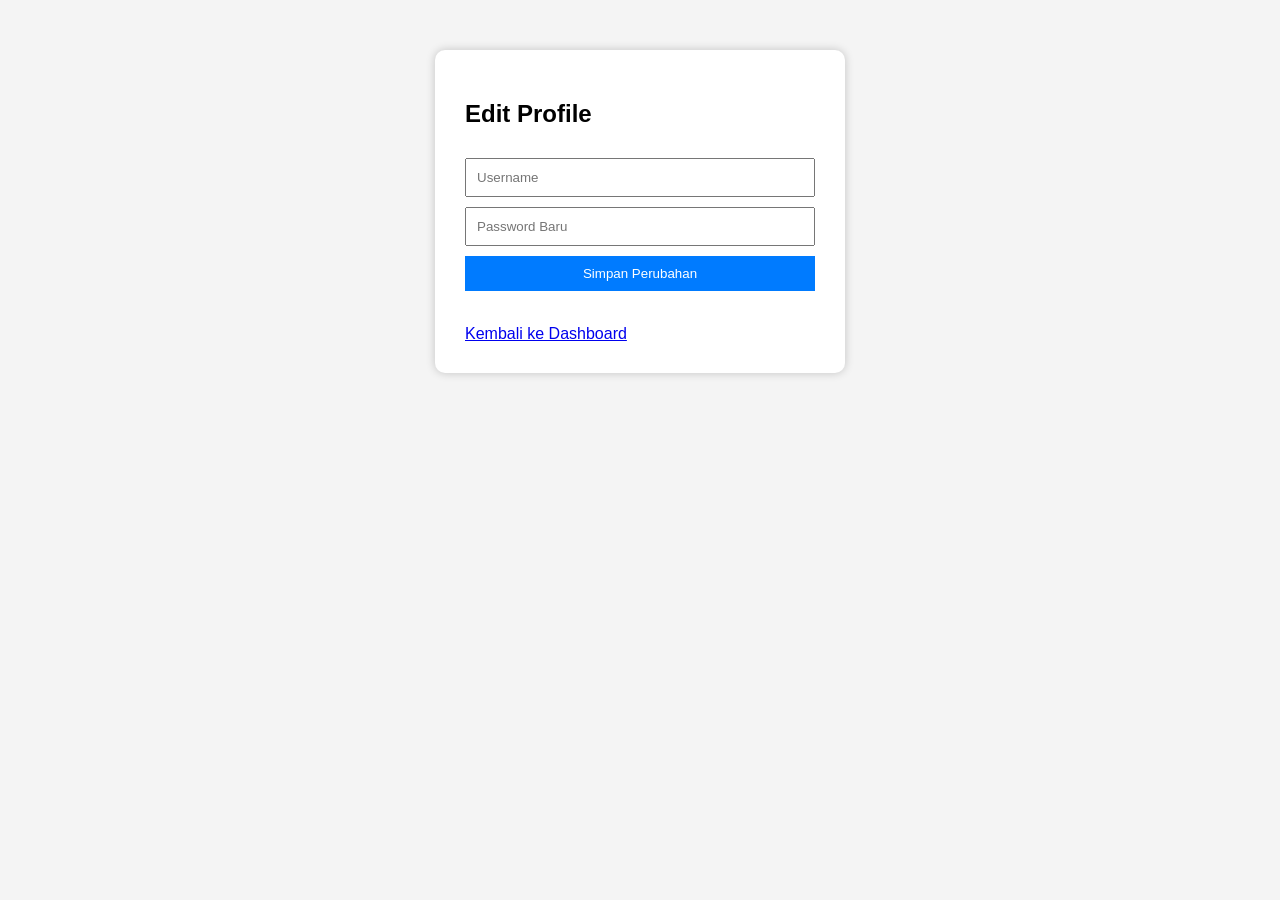
<file: profile.html>
<!DOCTYPE html>
<html lang="id">
<head>
    <meta charset="UTF-8">
    <meta name="viewport" content="width=device-width, initial-scale=1.0">
    <title>Edit Profile</title>
    <link rel="stylesheet" href="style.css">
</head>
<body>

<div class="container">
    <h2>Edit Profile</h2>

    <input type="text" id="editUser" placeholder="Username">

    <input type="password" id="editPass" placeholder="Password Baru">

    <button onclick="saveProfile()">
        Simpan Perubahan
    </button>

    <p id="profileMsg"></p>

    <br>

    <a href="dashboard.html">Kembali ke Dashboard</a>
</div>

<script src="script.js"></script>

</body>
</html>
</file>
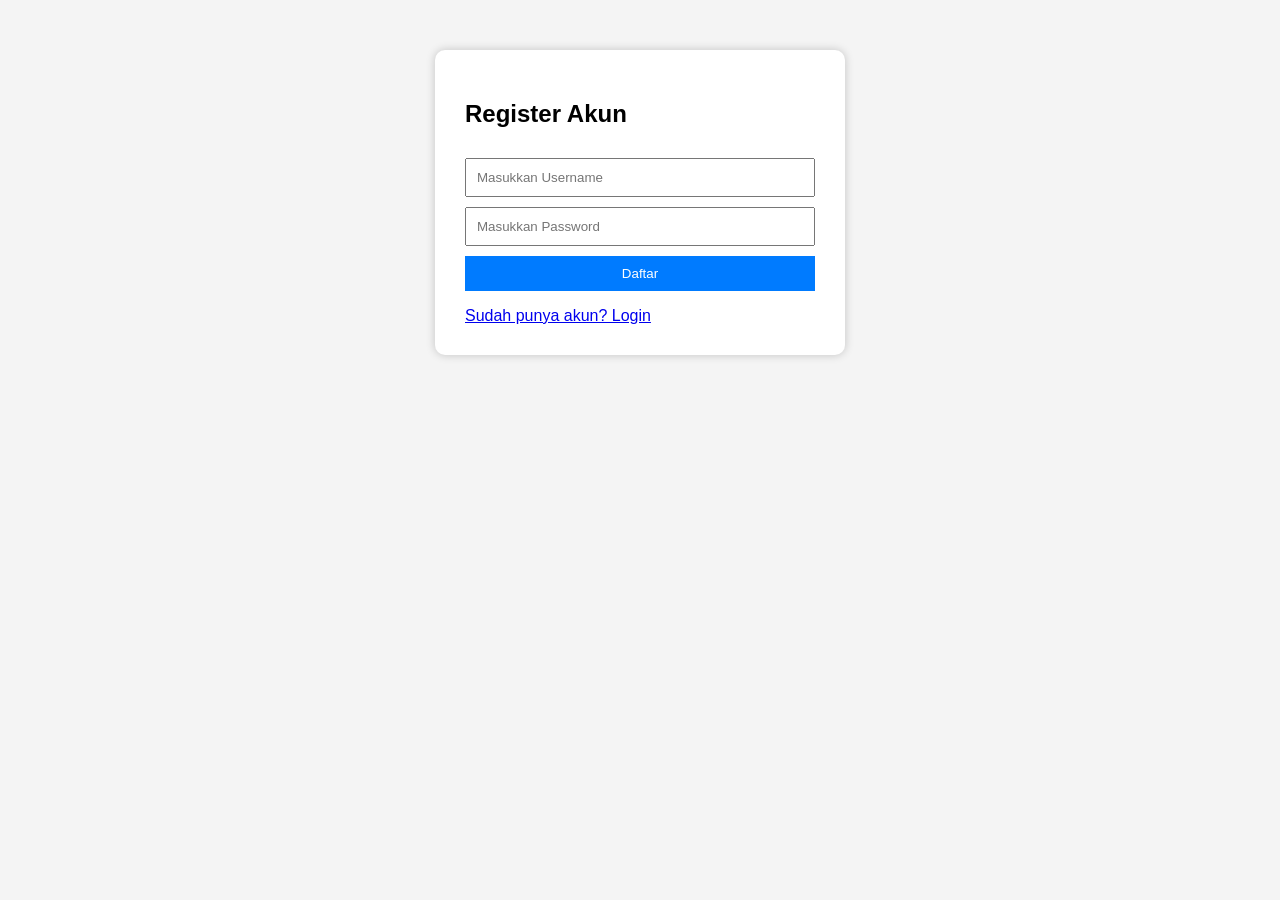
<file: register.html>
<!DOCTYPE html>
<html lang="id">
<head>
    <meta charset="UTF-8">
    <meta name="viewport" content="width=device-width, initial-scale=1.0">
    <title>Register</title>
    <link rel="stylesheet" href="style.css">
</head>
<body>

    <div class="container">
        <h2>Register Akun</h2>

        <input
            type="text"
            id="newUser"
            placeholder="Masukkan Username"
        >

        <input
            type="password"
            id="newPass"
            placeholder="Masukkan Password"
        >

        <button onclick="register()">
            Daftar
        </button>

        <p id="registerMsg"></p>

        <a href="index.html">
            Sudah punya akun? Login
        </a>
    </div>

    <script src="script.js"></script>

</body>
</html>
</file>
<file: style.css>
body {
    font-family: Arial, sans-serif;
    background: #f4f4f4;
}

.container {
    width: 350px;
    margin: 50px auto;
    padding: 30px;
    background: white;
    border-radius: 10px;
    box-shadow: 0 0 10px rgba(0,0,0,0.2);
}

input, button {
    width: 100%;
    padding: 10px;
    margin-top: 10px;
    box-sizing: border-box;
}

button {
    background: #007bff;
    color: white;
    border: none;
    cursor: pointer;
}

button:hover {
    background: #0056b3;
}

.dark-mode {
    background: #121212;
    color: white;
}

.dark-mode .container {
    background: #1e1e1e;
}

#clock {
    font-size: 25px;
    font-weight: bold;
    margin: 20px 0;
}

#previewImage {
    margin-top: 15px;
    border-radius: 10px;
    max-width: 100%;
}
</file>
